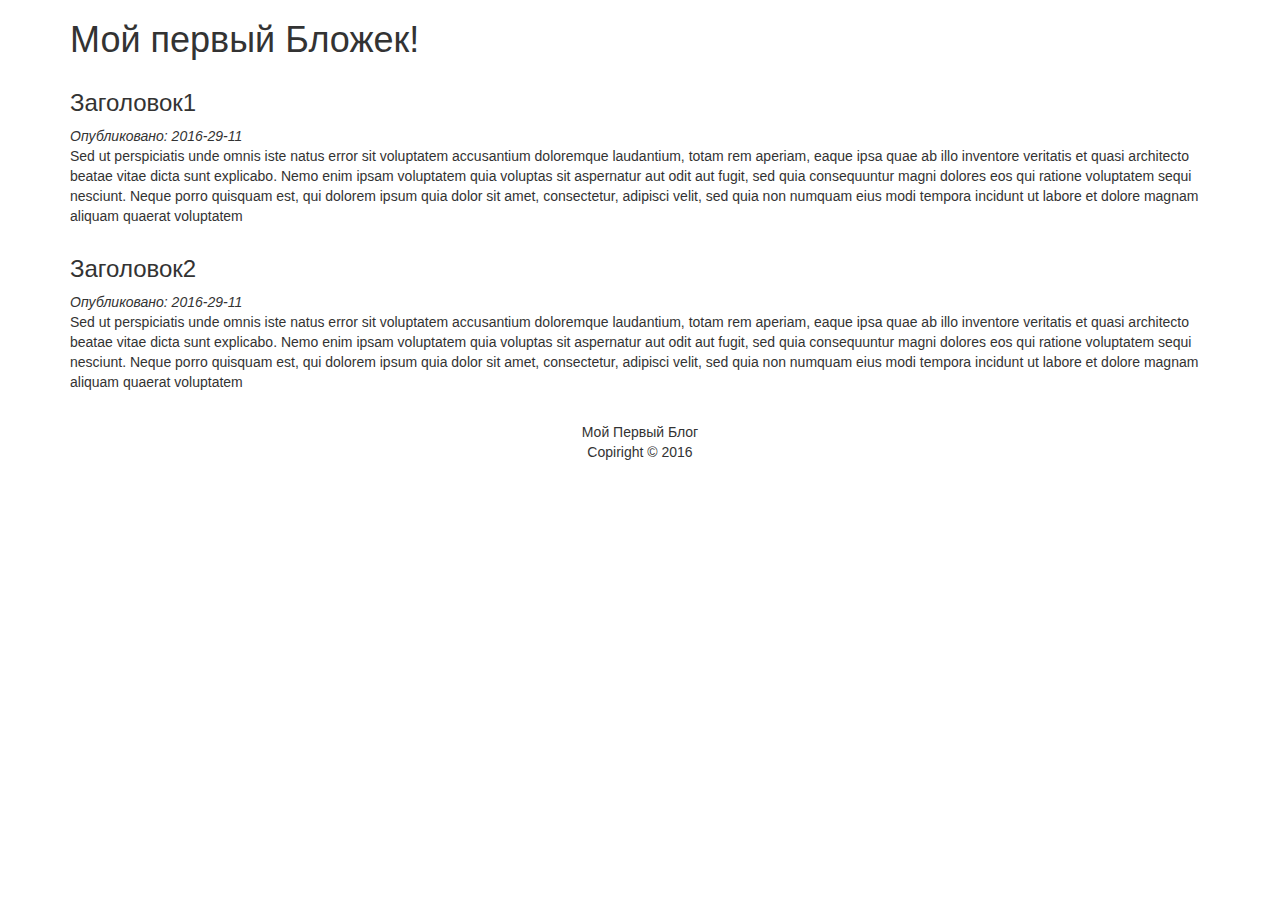
<file: index.html>
<!DOCTYPE html>
<html>
    <head>
    <meta charset = "utf-8">
        <title>First BlogEk</title>
        <link rel="stylesheet" href="style.css">
        <link rel="stylesheet" href="https://maxcdn.bootstrapcdn.com/bootstrap/3.3.7/css/bootstrap.min.css" integrity="sha384-BVYiiSIFeK1dGmJRAkycuHAHRg32OmUcww7on3RYdg4Va+PmSTsz/K68vbdEjh4u" crossorigin="anonymous">        
    </head>
    <body>
        <div class="container">
        <div>
            <h1>Мой первый Бложек!</h1>
        </div>
        <div class="article">
            <h3>Заголовок1</h3>
            <em>Опубликовано: 2016-29-11</em>
            <p>Sed ut perspiciatis unde omnis iste natus error sit voluptatem accusantium doloremque laudantium, totam rem aperiam, eaque ipsa quae ab illo inventore veritatis et quasi architecto beatae vitae dicta sunt explicabo. Nemo enim ipsam voluptatem quia voluptas sit aspernatur aut odit aut fugit, sed quia consequuntur magni dolores eos qui ratione voluptatem sequi nesciunt. Neque porro quisquam est, qui dolorem ipsum quia dolor sit amet, consectetur, adipisci velit, sed quia non numquam eius modi tempora incidunt ut labore et dolore magnam aliquam quaerat voluptatem</p>
        </div>
        <div class="article">
            <h3>Заголовок2</h3>
            <em>Опубликовано: 2016-29-11</em>
            <p>Sed ut perspiciatis unde omnis iste natus error sit voluptatem accusantium doloremque laudantium, totam rem aperiam, eaque ipsa quae ab illo inventore veritatis et quasi architecto beatae vitae dicta sunt explicabo. Nemo enim ipsam voluptatem quia voluptas sit aspernatur aut odit aut fugit, sed quia consequuntur magni dolores eos qui ratione voluptatem sequi nesciunt. Neque porro quisquam est, qui dolorem ipsum quia dolor sit amet, consectetur, adipisci velit, sed quia non numquam eius modi tempora incidunt ut labore et dolore magnam aliquam quaerat voluptatem</p>
        </div>
        <footer>
        <p>Мой Первый Блог <br>
            Copiright &copy; 2016</p>
        </footer>
                </div>

    </body>

</html>
</file>
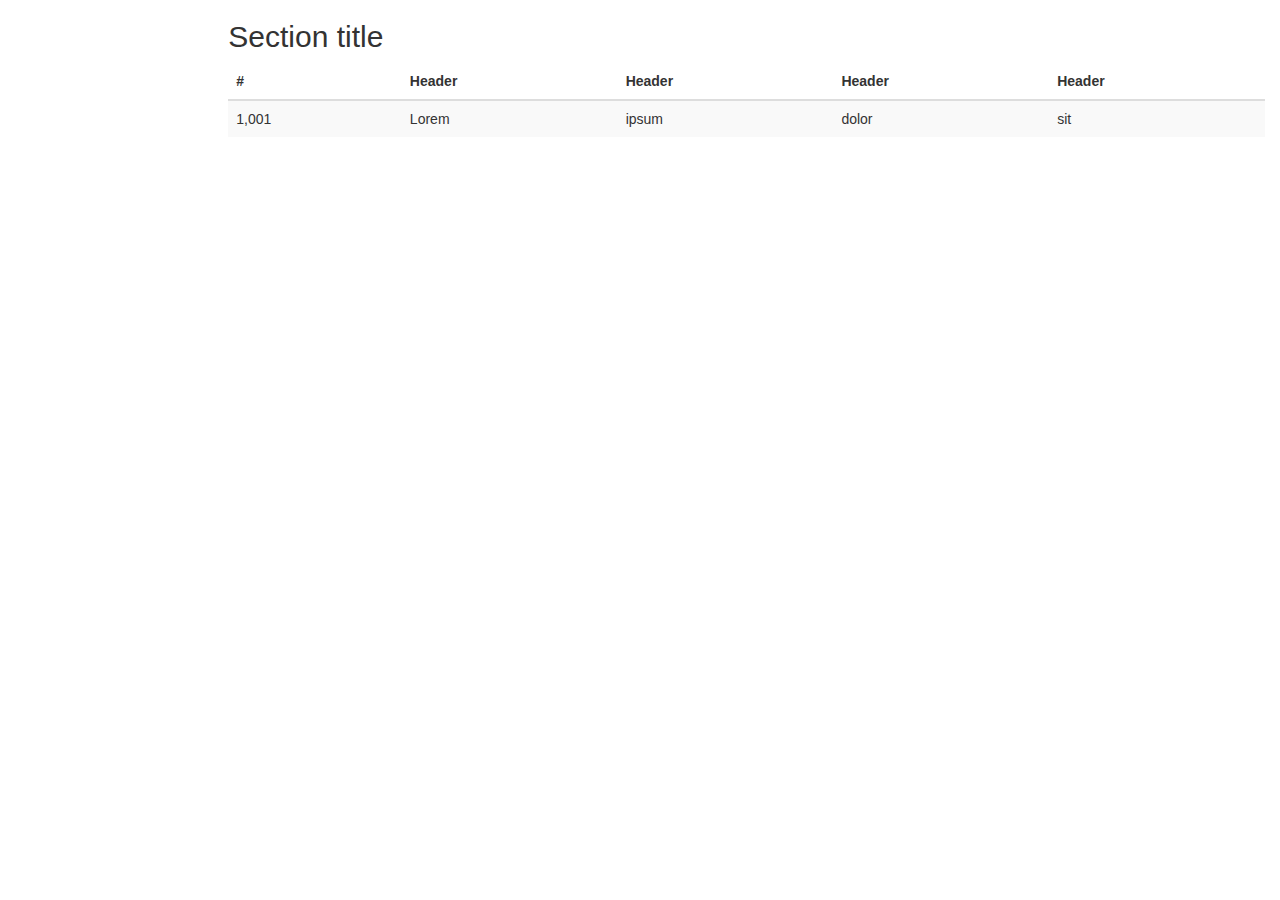
<file: views/table.html>
<!DOCTYPE html>
<html lang="en">
<head>
    <meta charset="utf-8">
    <title>Dashboard Template for Bootstrap</title>
    <link rel="stylesheet" href="https://maxcdn.bootstrapcdn.com/bootstrap/3.3.7/css/bootstrap.min.css">
</head>

<body>
<div class="container-fluid">
    <div class="row">
        <div class="col-sm-9 col-sm-offset-3 col-md-10 col-md-offset-2 main">
            <h2 class="sub-header">Section title</h2>
            <div class="table-responsive">
                <table class="table table-striped">
                    <thead>
                        <tr>
                            <th>#</th>
                            <th>Header</th>
                            <th>Header</th>
                            <th>Header</th>
                            <th>Header</th>
                        </tr>
                    </thead>
                    <tbody>
                        <tr>
                            <td>1,001</td>
                            <td>Lorem</td>
                            <td>ipsum</td>
                            <td>dolor</td>
                            <td>sit</td>
                        </tr>
                    </tbody>
                </table>
            </div>
        </div>
    </div>
</div>
</body>
</html>
</file>
<file: style.css>
footer{
    text-align: center;
}

.article{
    margin-top: 30px;
    margin-bottom: 30px;
}
</file>
